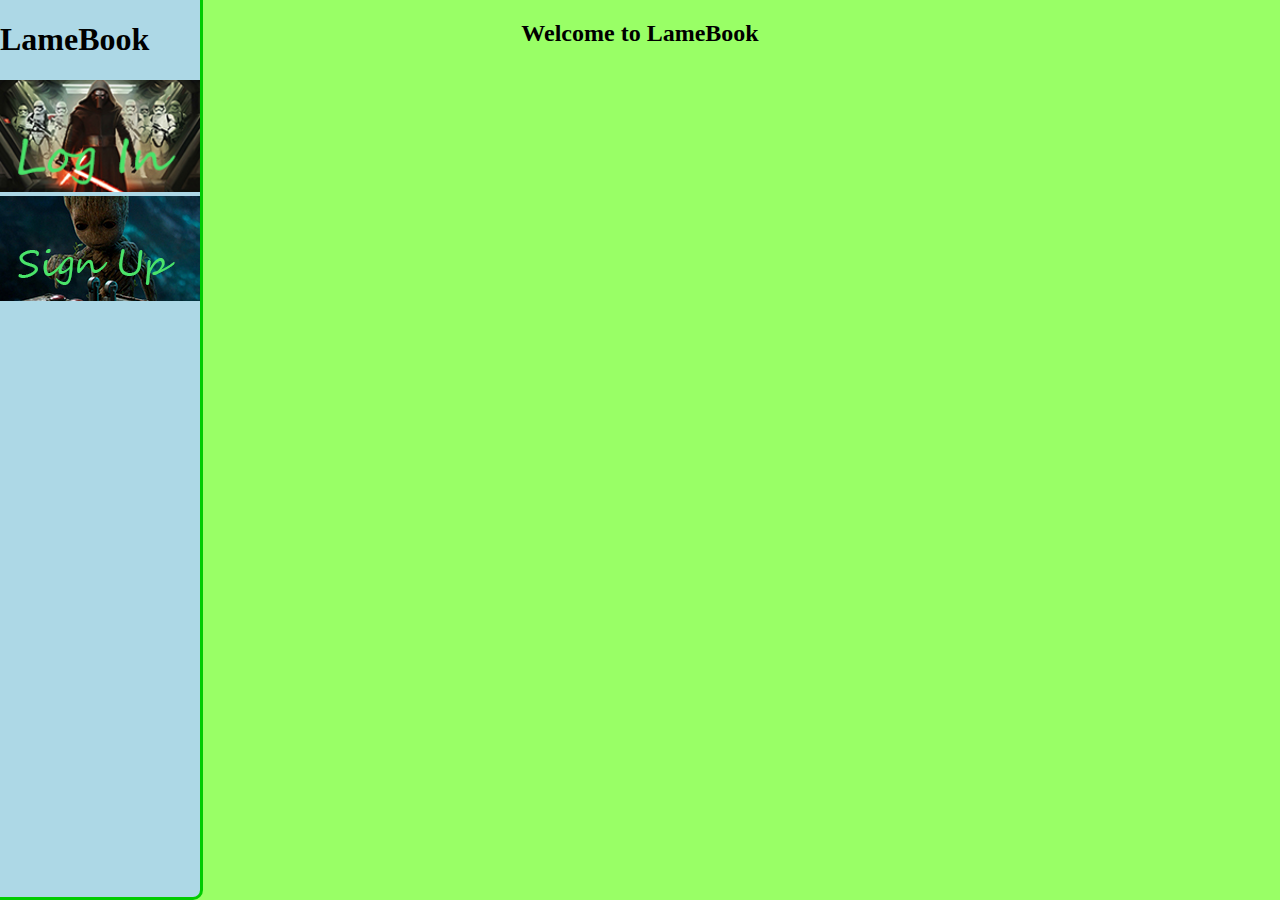
<file: index.html>
<!DOCTYPE html>
<html>
<head>
	<title>LameBook</title>
	<link rel="stylesheet" href="styles.css">
</head>
<body>


<h2 style="text-align: center;">Welcome to LameBook</h2>
<div id="left_bar">
<div class="side_bar">
	<h1>LameBook</h1>
	
<div>
	<form action="RushMid/index.html">
	<input type="image" name="" src="login.jpg" alt="submit" width="200">
	</form> 
	<form action="RushSignUp/index.html">
		<input type="image" name="" src="baby_groot.jpg" alt="submit">
	</form>
</div>
</div>
</div>
<div id="right_bar">
<div id="news_feed">
	<iframe width="560" height="315" src="https://www.youtube.com/embed/Dq3cmF5u06g?ecver=1" frameborder="0" allowfullscreen></iframe>

	<iframe width="560" height="315" src="https://www.youtube.com/embed/xJ6IoIBohbM?ecver=1" frameborder="0" allowfullscreen></iframe>

	
</div>
</div>
</body>
</html>
</file>
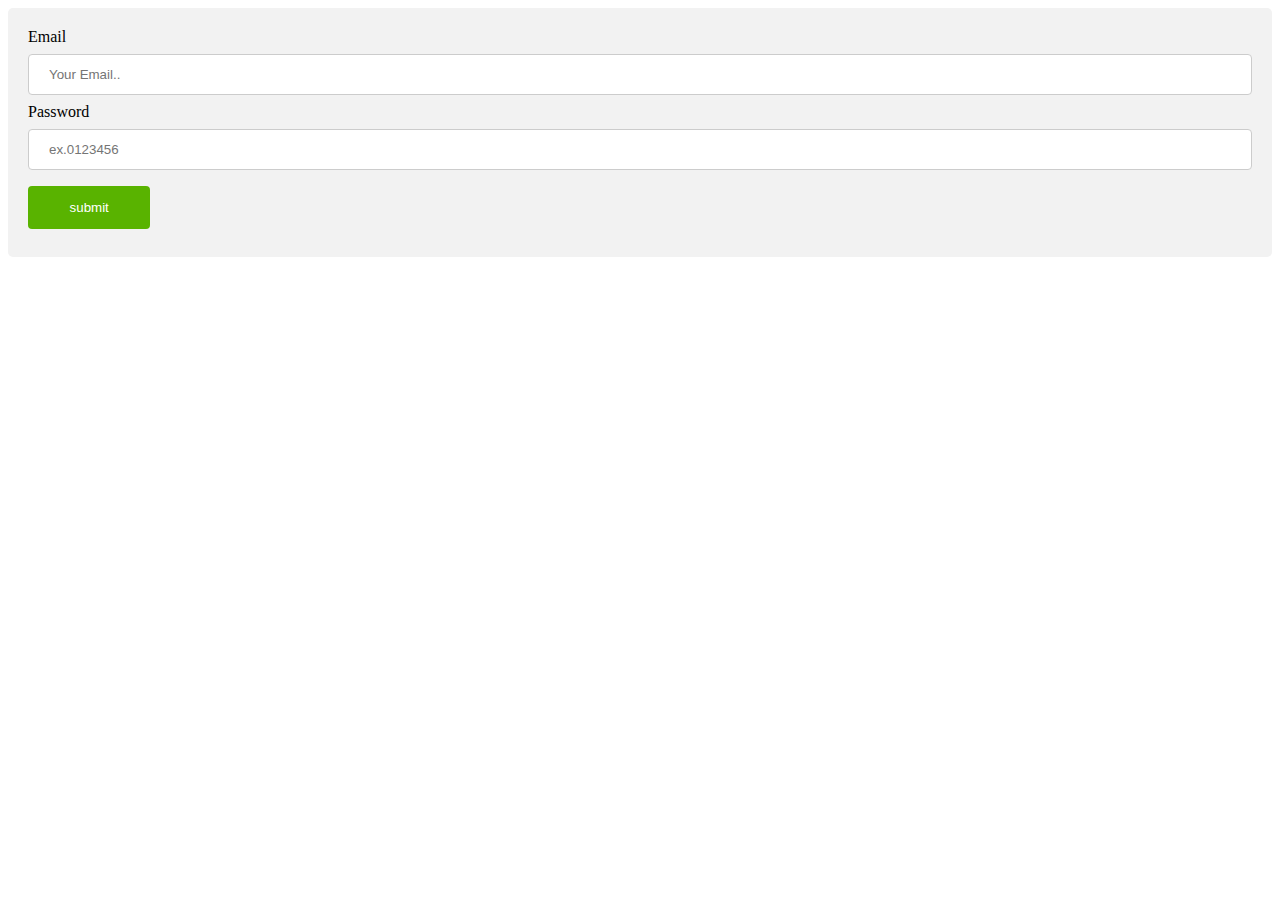
<file: RushMid/index.html>
<!DOCTYPE html>
<html>
<head>
	<title></title>
	<link rel="stylesheet" href="styles_SignIn.css">
</head>
<body>

<div>
	<label for="mail">Email</label>
	<input type="text" placeholder="Your Email..">
	<label for="pass">Password</label>
	<input type="Password" placeholder="ex.0123456">
	<input type="submit" value="submit">

</div>

</body>
</html>
</file>
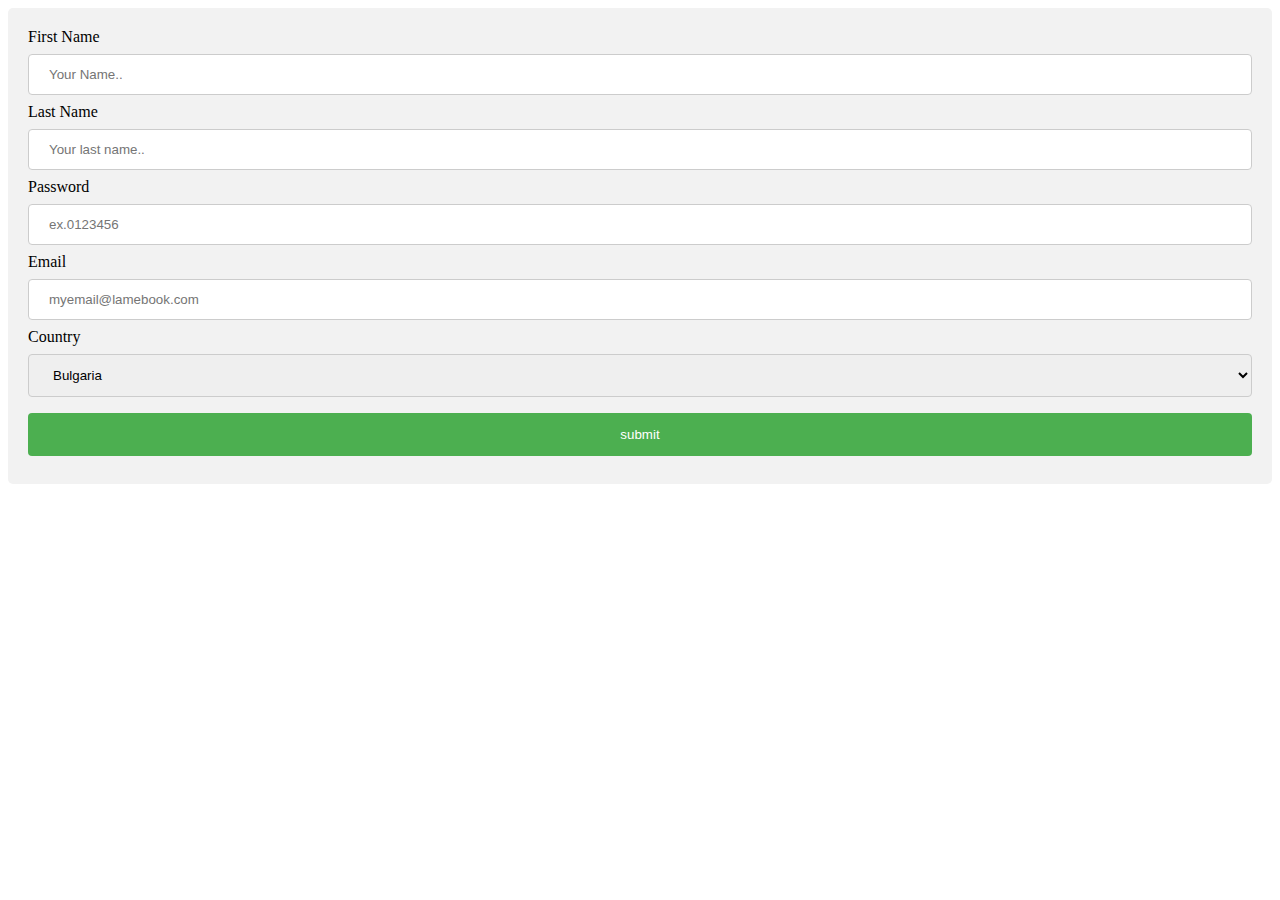
<file: RushSignUp/index.html>
<!DOCTYPE html>
<html>
<head>
	<title></title>
	<link rel="stylesheet" href="styles.css">
</head>
<body>

<div>
	<label for="fname">First Name</label>
	<input type="text" placeholder="Your Name..">

	<label for="lname">Last Name</label>
	<input type="text" placeholder="Your last name..">

	<label for="pass">Password</label>
	<input type="Password" placeholder="ex.0123456">

	<label for="email">Email</label>
	<input type="text" placeholder="myemail@lamebook.com">

	<label for="country">Country</label>
	<select id="country" name="country">
		<option value="Bulgaria">Bulgaria</option>
		<option value="others">Sum other country</option>
	</select>


<input type="submit" value="submit">

</div>

</body>
</html>
</file>
<file: styles.css>
body{
	background-color: #99ff66;
	font-family: cursive;
}
#left_bar{
	width: 25%;
	float: left;
}
#right_bar{
	width: 75%;
	float: right;
}
.side_bar{
	width: 200px;
	background: lightblue;
	border-right: 3px solid #00cc00;
	border-bottom: 3px solid #00cc00;
	position: absolute;
	top: 0;
	left: 0;
	bottom: 0;
	border-bottom-right-radius: 10px;

}

#news_feed{
	align-items: center;
}
</file>
<file: RushMid/styles_SignIn.css>
input[type=text], select {
    width: 100%;
    padding: 12px 20px;
    margin: 8px 0;
    display: inline-block;
    border: 1px solid #ccc;
    border-radius: 4px;
    box-sizing: border-box;
}

input[type=submit] {
    width: 10%;
    background-color: #59b300;
    color: white;
    padding: 14px 20px;
    margin: 8px 0;
    border: none;
    border-radius: 4px;
    cursor: pointer;
}

input[type=submit]:hover {
    background-color: #59b300;
}

div {
    border-radius: 5px;
    background-color: #f2f2f2;
    padding: 20px;
}

input[type=password], select {
    width: 100%;
    padding: 12px 20px;
    margin: 8px 0;
    display: inline-block;
    border: 1px solid #ccc;
    border-radius: 4px;
    box-sizing: border-box;
}
</file>
<file: RushSignUp/styles.css>
input[type=text], select {
    width: 100%;
    padding: 12px 20px;
    margin: 8px 0;
    display: inline-block;
    border: 1px solid #ccc;
    border-radius: 4px;
    box-sizing: border-box;
}

input[type=submit] {
    width: 100%;
    background-color: #4CAF50;
    color: white;
    padding: 14px 20px;
    margin: 8px 0;
    border: none;
    border-radius: 4px;
    cursor: pointer;
}

input[type=submit]:hover {
    background-color: #45a049;
}

div {
    border-radius: 5px;
    background-color: #f2f2f2;
    padding: 20px;
}

input[type=password], select {
    width: 100%;
    padding: 12px 20px;
    margin: 8px 0;
    display: inline-block;
    border: 1px solid #ccc;
    border-radius: 4px;
    box-sizing: border-box;
}
</file>
